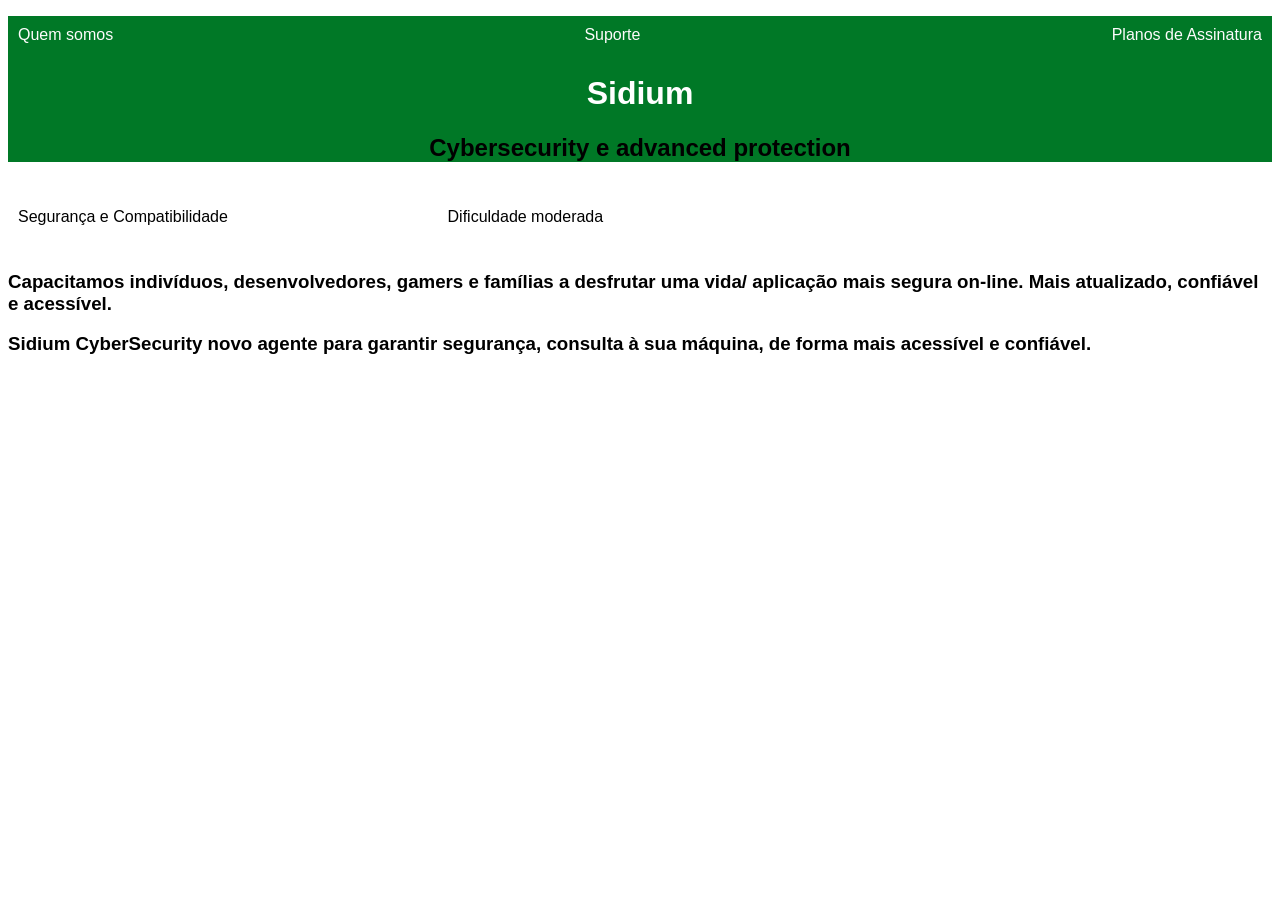
<file: Index.html>
<!DOCTYPE html>
<html lang="en">
<head>
    <meta charset="UTF-8">
    <meta name="viewport" content="width=device-width, initial-scale=1.0">
    <title>Document</title>
    <link rel="stylesheet" href="css/style.css">
</head>
<body>
   <div class="fixed" style="background-color: rgb(0, 120, 38);";> 
    <header> 
        <nav> <!--links para outras páginas do projeto-->
            <ul>
                <li><a href="view/PáginaSecundária.html">Quem somos</a></li>
                <li><a href="view/PaginaTerciária.html">Suporte</a></li>
                <li><a href="view/PáginaQuartenária.html">Planos de Assinatura</a></li>
            </ul>

        </nav>

       <!--Cabeçalhos-->
        <h1>Sidium</h1>
        <h2>Cybersecurity e advanced protection</h2>
    </header>
   </div> 

   <main> <!--Assunto Principal sobre as vantagens do Anti-Vírus Sidium-->
    <section>
        <ul>
            <li><p>Segurança e Compatibilidade</p></li>
            <li><p>Dificuldade moderada </p></li>
            <li><p></p></li>
            <li><p></p></li>
            <li><p></p></li>
        </ul> 

    </section>
    <section> <!--Assunto Principal sobre o Sidium-->
        <h3>
         Capacitamos indivíduos, desenvolvedores, gamers e famílias a 
         desfrutar uma vida/ aplicação mais segura on-line. Mais atualizado,
         confiável e acessível.
        </h3>
    </section>    

    
    <section> <!--Explicação breve do projeto-->
        <h3>
         Sidium CyberSecurity novo agente para garantir
            segurança, consulta à sua máquina, de forma mais
            acessível e confiável.   
        </h3> 
    </section>
   </main> 
   
    
</body>
</html>
</file>
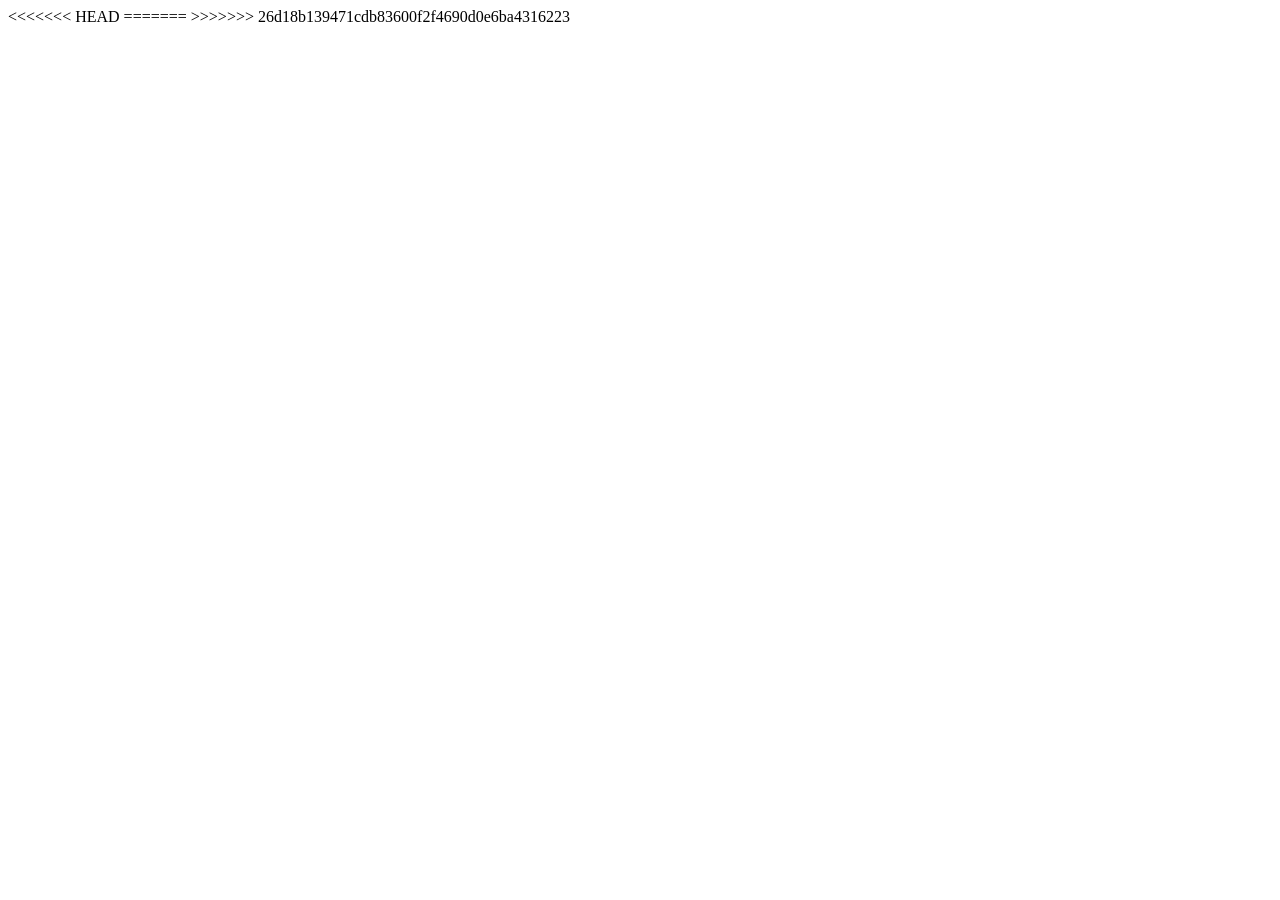
<file: view/PáginaSecundária.html>
<<<<<<< HEAD
<!DOCTYPE html>
<html lang="en">
<head>
    <meta charset="UTF-8">
    <meta name="viewport" content="width=device-width, initial-scale=1.0">
    <title>Document</title>
</head>
<body>
    
</body>
=======
<!DOCTYPE html>
<html lang="en">
<head>
    <meta charset="UTF-8">
    <meta name="viewport" content="width=device-width, initial-scale=1.0">
    <title>Document</title>
</head>
<body>
    
</body>
>>>>>>> 26d18b139471cdb83600f2f4690d0e6ba4316223
</html>
</file>
<file: css/style.css>
h1 {
    color: white;
    text-align: center;
    font-family: Arial, Helvetica, sans-serif;

}

h2 {
    text-align: center;
    font-family: Arial, Helvetica, sans-serif;
}

h3 {
    font-family:'Lucida Sans', 'Lucida Sans Regular', 'Lucida Grande', 'Lucida Sans Unicode', Geneva, Verdana, sans-serif;
    
}


ul {
    display: flex;
    justify-content: space-between;
    list-style-type:none;
    align-items: end;
    padding: 10px;
}

a {
    color: rgb(253, 252, 252);
    text-decoration: none;
}

li {
    padding: 0px;
    font-family: Arial, Helvetica, sans-serif;
}

nav a:hover {
    color: rgb(44, 55, 67);
}
</file>
